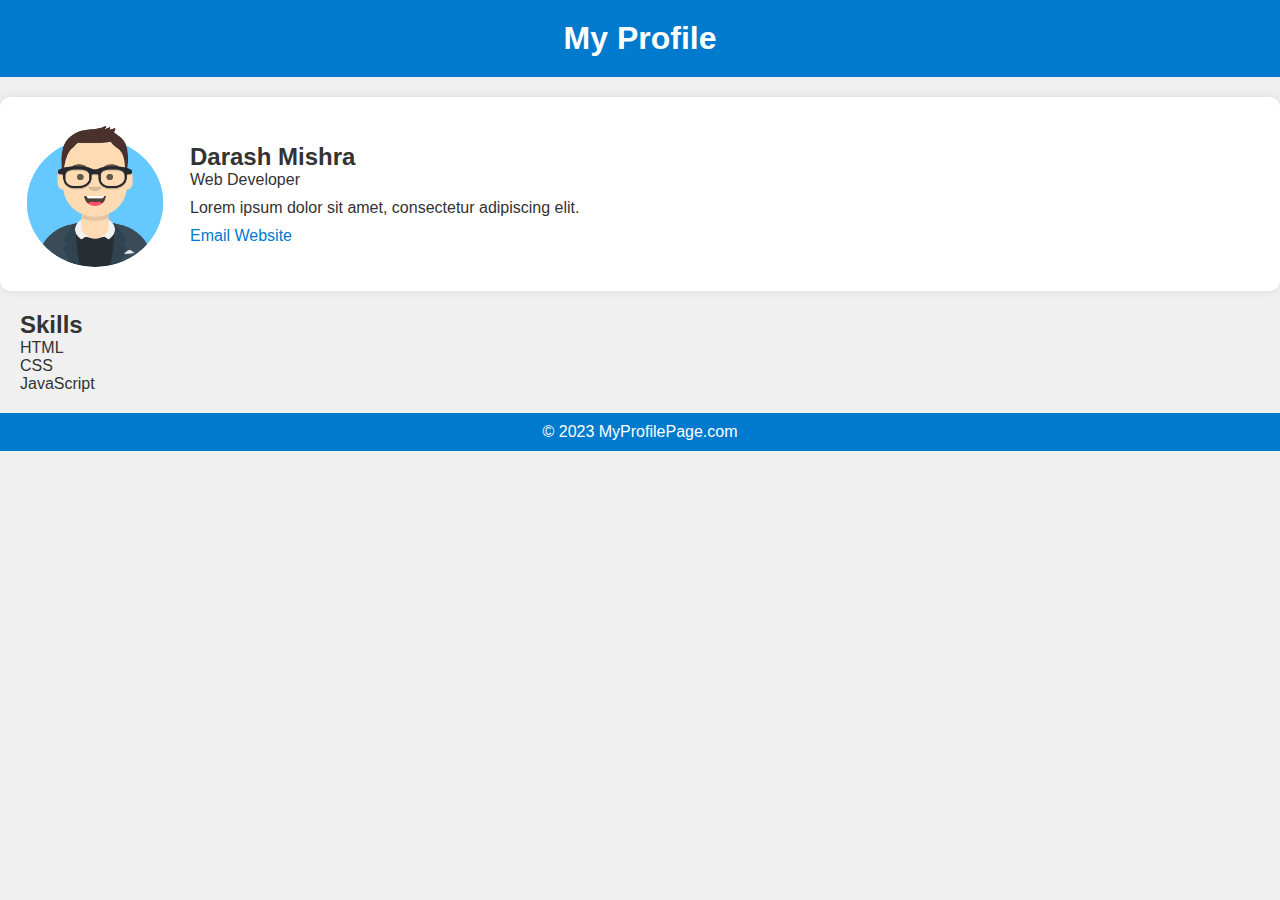
<file: index.html>
<!DOCTYPE html>
<html lang="en">

<head>
    <meta charset="UTF-8">
    <meta name="viewport" content="width=device-width, initial-scale=1.0">
    <link rel="stylesheet" href="style.css">
    <title>My Profile</title>
</head>

<body>
    <header>
        <h1>My Profile</h1>
    </header>
    <div class="profile-container">
        <div class="profile-picture">
            <img src="./user_4.png" alt="Profile Picture">
        </div>
        <div class="profile-info">
            <h2>Darash Mishra</h2>
            <p>Web Developer</p>
            <p>Lorem ipsum dolor sit amet, consectetur adipiscing elit.</p>
            <a href="2021.darash.mishra@ves.ac.in">Email</a>
            <a href="https://www.google.com" target="_blank">Website</a>
        </div>
    </div>
    <section>
        <h2>Skills</h2>
        <ul>
            <li>HTML</li>
            <li>CSS</li>
            <li>JavaScript</li>
        </ul>
    </section>
    <footer>
        <p>&copy; 2023 MyProfilePage.com</p>
    </footer>
</body>

</html>
</file>
<file: style.css>
/* Reset some default browser styles */

body,
h1,
h2,
p,
ul {
  margin: 0;
  padding: 0;
}

body {
  font-family: Arial, sans-serif;
  background-color: #f0f0f0;
  color: #333;
}

header {
  background-color: #007acc;
  color: white;
  text-align: center;
  padding: 20px;
}

.profile-container {
  display: flex;
  justify-content: center;
  align-items: center;
  margin-top: 20px;
  padding: 20px;
  background-color: white;
  border-radius: 10px;
  box-shadow: 0 0 10px rgba(0, 0, 0, 0.1);
}

.profile-picture img {
  width: 150px;
  height: 150px;
  border-radius: 50%;
  margin-right: 20px;
}

.profile-info {
  flex: 1;
}

.profile-info h2 {
  font-size: 24px;
}

.profile-info p {
  font-size: 16px;
  margin-bottom: 10px;
}

a {
  text-decoration: none;
  color: #007acc;
}

a:hover {
  text-decoration: underline;
}

section {
  margin: 20px;
}

ul {
  list-style: none;
}

footer {
  text-align: center;
  padding: 10px;
  background-color: #007acc;
  color: white;
}
</file>
